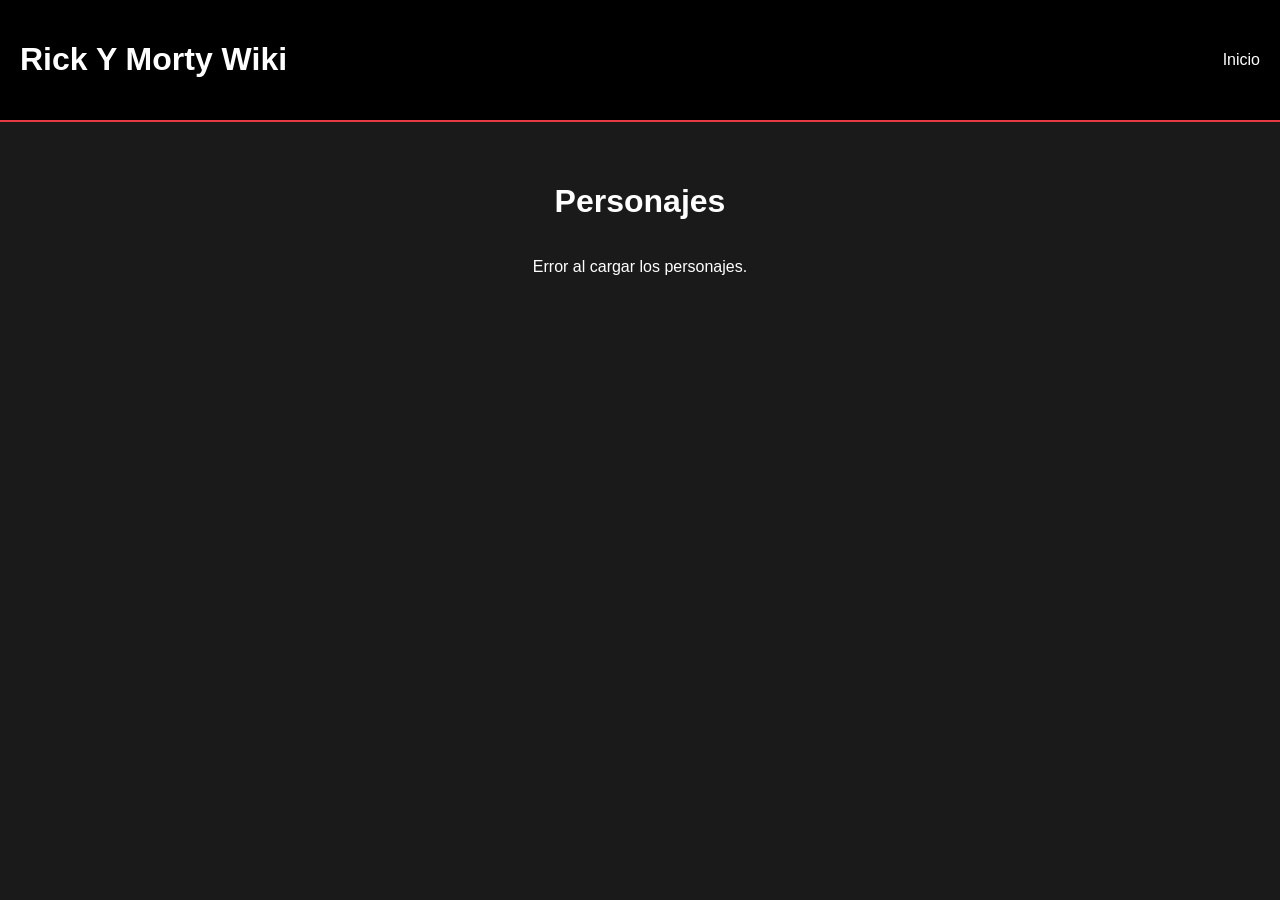
<file: api/morty.html>
<!DOCTYPE html>
<html lang="es">
<head>
    <meta charset="UTF-8">
    <meta name="viewport" content="width=device-width, initial-scale=1.0">
    <title>Galería de Dragones - HTTYD</title>
    <link rel="stylesheet" href="morty.css">
</head>
<body>

    <header>
        <div class="logo"><h1>Rick Y Morty Wiki</h1></div>
        <nav>
            <a href="#">Inicio</a>
        </nav>
    </header>

    <main class="container">
    <h1>Personajes</h1>
    <div class="grid" id="R&M-grid"></div>
    </main>

    <script src="app.js"></script>
</body>
</html>
</file>
<file: api/morty.css>
/* Estilos base */
body {
    font-family: Arial, sans-serif;
    background-color: #1a1a1a;
    color: white;
    margin: 0;
}

header {
    background-color: #000;
    padding: 20px;
    display: flex;
    justify-content: space-between;
    align-items: center;
    border-bottom: 2px solid #e63946;
}

nav a {
    color: white;
    text-decoration: none;
    margin-left: 15px;
}

.container {
    padding: 40px;
    text-align: center;
}

.grid {
    display: grid;
    grid-template-columns: repeat(auto-fit, minmax(250px, 1fr));
    gap: 20px;
    margin-top: 20px;
    align-items: start; 
}

.card {
    background-color: #262626;
    border-radius: 10px;
    overflow: hidden;
    height: 420px;
    display: flex;
    flex-direction: column;
}

.card img {
    width: 100%;
    height: 180px;
    object-fit: cover;
}

.btn-ver-mas {
    background-color: #e63946;
    color: white;
    border: none;
    padding: 10px 20px;
    border-radius: 5px;
    cursor: pointer;
    transition: 0.3s;
}

.info-extra {
    display: none;
    padding: 10px;
    font-size: 0.9em;
    color: #bbb;
    overflow-y: auto;
}
.info-extra span{
color: white;
}

.info-extra.show {
    display: block !important;
}
</file>
